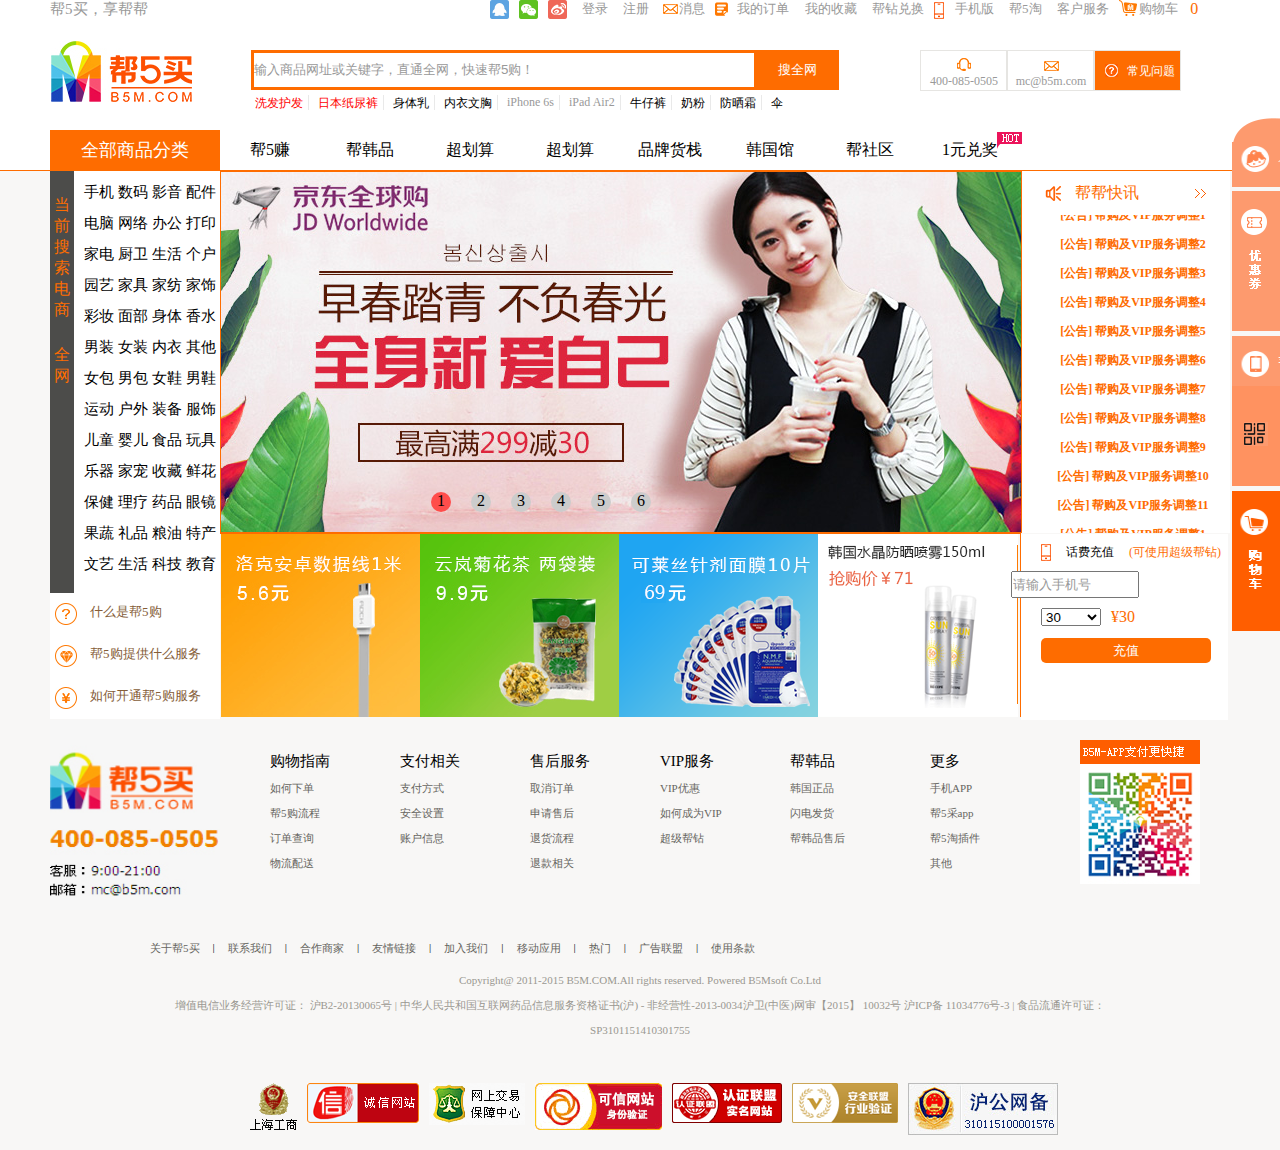
<file: index.html>
<!DOCTYPE html>
<html lang="en">
<head>
	<meta charset="UTF-8">
	<title>帮5买</title>
	<link rel="stylesheet" href="style.css">
</head>
<body>
	<div class="nav">
		<div class="top">			
			<div class="top1">
				<span class="span1">帮5买，享帮帮</span>
				<div class="topright">
					<a class="topqq" style="background:url(img/common_min.png) 0 -31px;" href="#"></a>
					<a class="topwechat" style="background:url(img/common_min.png)  0 -53px;"  href="#"></a>
					<a class="topweibo" style="background:url(img/common_min.png)  0 -75px;" href="#"></a>
					<a class="topa" href="">登录</a>
					<a class="topa" href="">注册</a>
					<a class="topmassage" style="background:url(img/common_min.png)  0 -113px no-repeat;" href="#">消息</a>
					<a class="topdingdan" style="height: 19px; width: 55px; background:url(img/dingdan.jpg)  0 2px no-repeat;" href="#">我的订单</a>
					<a class="topa" href="">我的收藏</a>
					<a class="topa" href="">帮钻兑换</a>
					<a href="" class="topdingdan"  style="height: 19px; width: 40px; background:url(img/phone.png) 0 2px no-repeat;">手机版</a>
					<a class="topa" href="">帮5淘</a>
					<a class="topa" href="">客户服务</a>
					<a href="" class="topdingdan"  style="height: 19px; width: 40px; background:url(img/gouwuche.jpg) no-repeat;margin-right:-20px;">购物车</a>
					<p style=" color:#fe6c00; ">0</p>
				</div>
			</div>
				<div class="top2">
					<div class="top21" >
						<img src="img/logo_03.jpg" alt="">
					</div>
					
					<div class="top22">
						<input type="text" name="your want" value="输入商品网址或关键字，直通全网，快速帮5购！" class="b1">
			    		<input type="submit" name="sub" value="搜全网" class="b2">	
			    		<a class="topzi1" href="">洗发护发</a>
			    		<p class="shuxian" style="background:url(img/shuxian.jpg) no-repeat;"></p>
			    		<a class="topzi1" href="">日本纸尿裤</a>
			    		<p class="shuxian" style="background:url(img/shuxian.jpg) no-repeat;"></p>
			    		<a class="topzi2" href="">身体乳</a>
			    		<p class="shuxian" style="background:url(img/shuxian.jpg) no-repeat;"></p>
			    		<a class="topzi2" href="">内衣文胸</a>
			    		<p class="shuxian" style="background:url(img/shuxian.jpg) no-repeat;"></p>
			    		<a class="topzi3" href="">iPhone 6s</a>
			    		<p class="shuxian" style="background:url(img/shuxian.jpg) no-repeat;"></p>
			    		<a class="topzi3" href="">iPad Air2</a>
			    		<p class="shuxian" style="background:url(img/shuxian.jpg) no-repeat;"></p>
			    		<a class="topzi2" href="">牛仔裤</a>
			    		<p class="shuxian" style="background:url(img/shuxian.jpg) no-repeat;"></p>
			    		<a class="topzi2" href="">奶粉</a>
			    		<p class="shuxian" style="background:url(img/shuxian.jpg) no-repeat;"></p>
			    		<a class="topzi2" href="">防晒霜</a>
			    		<p class="shuxian" style="background:url(img/shuxian.jpg) no-repeat;"></p>
			    		<a class="topzi2" href="">伞</a>		    		
					</div>
					<div onclick="" class="top23">
						<a class="top23tu" style="background:url(img/common_min.png) 0 -97px  no-repeat;" href=""></a>
						<a class="top23zi" href="">400-085-0505</a>
					</div>
					<div class="top24">
						<a class="top23tu" style="background:url(img/common_min.png) 0 -113px  no-repeat;" href=""></a>
						<a class="top23zi" href="">mc@b5m.com</a>
					</div>
					<div class="top25">
						<a class="top23tu2" style="background:url(img/wenhao.jpg)  no-repeat;"  href=""></a>
						<a class="top23zi2" href="">常见问题</a>	
					</div>
				</div>
			</div>

		<div class="titlebox">
			<div class="title">
				<ul>
					<li><span class="title1">全部商品分类</span></li>
					<li><span class="title2">帮5赚</span></li>
					<li><span class="title2">帮韩品</span></li>
					<li><span class="title2">超划算</span></li>
					<li><span class="title2">超划算</span></li>
					<li><span class="title2">品牌货栈</span></li>
					<li><span class="title2">韩国馆</span></li>
					<li><span class="title2">帮社区</span></li>
					<li><span class="title2">1元兑奖</span><img style="margin-top: 0px;margin-left:-128px;position: absolute;" src="img/hot.gif" alt=""></li>
				</ul>
			</div>
		</div>
		<div style="width:100%; height:1px;background-color:#fe6c00;float: left;"></div>
		<div class="bodycolor">
			<div class="body">
				<div class="shangpin">
					<div class="shangpin1">
						<div class="shangpin11">
							<p class="zi1">当前搜索电商</p>
							<p class="zi1">全网</p>
						</div>					
					</div>
					<div class="shangpin2">
						<p class="zi2">手机 数码 影音 配件</p>
						<p class="zi2">电脑 网络 办公 打印</p>
						<p class="zi2">家电 厨卫 生活 个户</p>
						<p class="zi2">园艺 家具 家纺 家饰</p>
						<p class="zi2">彩妆 面部 身体 香水</p>
						<p class="zi2">男装 女装 内衣 其他</p>
						<p class="zi2">女包 男包 女鞋 男鞋</p>
						<p class="zi2">运动 户外 装备 服饰</p>
						<p class="zi2">儿童 婴儿 食品 玩具</p>
						<p class="zi2">乐器 家宠 收藏 鲜花</p>
						<p class="zi2">保健 理疗 药品 眼镜</p>
						<p class="zi2">果蔬 礼品 粮油 特产</p>
						<p class="zi2">文艺 生活 科技 教育</p>
					</div>
				</div>
				<div class="box" id="box">
					<div class="slider" id="slider">
					<div class="slide"><img src="img/bann6.png" alt=""></div>
					<div class="slide"><img src="img/bann1.jpeg" alt=""></div>
					<div class="slide"><img src="img/bann2.jpeg" alt=""></div>
					<div class="slide"><img src="img/bann3.jpeg" alt=""></div>
					<div class="slide"><img src="img/bann4.jpeg" alt=""></div>
					<div class="slide"><img src="img/bann5.jpeg" alt=""></div>
					<div class="slide"><img src="img/bann6.png" alt=""></div>
					<div class="slide"><img src="img/bann1.jpeg" alt=""></div>
					</div>
					<span id="left"><
					</span>		
					<span id="right">></span>
					<ul class="nav1" id="nav1">
						<li class="active">1</li>
						<li>2</li>
						<li>3</li>
						<li>4</li>
						<li>5</li>
						<li>6</li>
					</ul>
				</div>
				<div class= "body21">
					<img class="body21img1" src="img/ico-notice.png" alt="">
					<span class="body21zi">帮帮快讯</span>
					<img class="body21img2" src="img/jiantou.jpg" alt="">
				</div>
				<div class="body2" id= 'body2'>
						<ul id="slide">
  							<li><a href="">[公告] 帮购及VIP服务调整1</a></li>
  							<li><a href="">[公告] 帮购及VIP服务调整2</a></li>
  							<li><a href="">[公告] 帮购及VIP服务调整3</a></li>
  							<li><a href="">[公告] 帮购及VIP服务调整4</a></li>
  							<li><a href="">[公告] 帮购及VIP服务调整5</a></li>
  							<li><a href="">[公告] 帮购及VIP服务调整6</a></li>
  							<li><a href="">[公告] 帮购及VIP服务调整7</a></li>
  							<li><a href="">[公告] 帮购及VIP服务调整8</a></li>
  							<li><a href="">[公告] 帮购及VIP服务调整9</a></li>
  							<li><a href="">[公告] 帮购及VIP服务调整10</a></li>
  							<li><a href="">[公告] 帮购及VIP服务调整11</a></li>
  						</ul>
				</div>
				<div class="body3">
					<div class="body31">
						<img class="body32" src="img/dd_03.jpg" alt="">
						<span class="body31zi">什么是帮5购</span>
					</div>
					<div class="body31">
						<img class="body32"  src="img/dd_06.jpg" alt="">
						<span class="body31zi">帮5购提供什么服务</span>
					</div>
					<div class="body31">
						<img class="body32"  src="img/dd_08.jpg" alt="">
						<span class="body31zi">如何开通帮5购服务</span>
					</div>
				</div>
				<div class="body4">
					<a href=""><img style="margin-left:-6px;margin-right: -5px;" src="img/1(1).jpg" alt=""></a>
					<a href=""><img style="margin-right: -5px;" src="img/2.jpg" alt=""></a>
					<a href=""><img style="margin-right: -5px;" src="img/3(1).png" alt=""></a>
					<a href="index2.html"><img style="margin-right: -5px;" src="img/qqq.png" alt=""></a>
				</div>
				<div class="body5">
					<img class="body51" src="img/phone.png" alt="">
					<span class="body5zi">话费充值</span>
					<span class="body5zi" style= "color: #fe6c00;">(可使用超级帮钻)</span>
					<input type="text" value="请输入手机号" class="ipt1">
					
					<div class="body52">
						<select id="money" class="set">
							<option>10</option>
							<option selected>30</option>
							<option>50</option>
							<option>100</option>
						</select>
						<span class="mon" id="mon">¥30</span>
					</div>
					<input type="submit" class="chongzhi" value="充值">
				</div>
				<div class="dibuleft">
  					<img src="img/loginB.jpg" alt="" class="logoin">
  				</div>
  				<div class="liebiao">
  					<ul class="w1">
  						<li class="li1"><a href="">购物指南</a></li>
  						<li class="li2"><a href="">如何下单</a></li>
  						<li class="li2"><a href="">帮5购流程</a></li>
  						<li class="li2"><a href="">订单查询</a></li>
  						<li class="li2"><a href="">物流配送</a></li>
					</ul>
					<ul class="w2">
						<li class="li1"><a href="">支付相关</a></li>
						<li class="li2"><a href="">支付方式</a></li>
						<li class="li2"><a href="">安全设置</a></li>
						<li class="li2"><a href="">账户信息</a></li>
					</ul>
					<ul class="w2">
						<li class="li1"><a href="">售后服务</a></li>
						<li class="li2"><a href="">取消订单</a></li>
						<li class="li2"><a href="">申请售后</a></li>
						<li class="li2"><a href="">退货流程</a></li>
						<li class="li2"><a href="">退款相关</a></li>
					</ul>
					<ul class="w2">
						<li class="li1"><a href="">VIP服务</a></li>
						<li class="li2"><a href="">VIP优惠</a></li>
						<li class="li2"><a href="">如何成为VIP</a></li>
						<li class="li2"><a href="">超级帮钻</a></li>
					</ul>
					<ul class="w2">
						<li class="li1"><a href="">帮韩品</a></li>
						<li class="li2"><a href="">韩国正品</a></li>
						<li class="li2"><a href="">闪电发货</a></li>
						<li class="li2"><a href="">帮韩品售后</a></li>
					</ul>
					<ul class="w3">
						<li class="li1"><a href="">更多</a></li>
						<li class="li2"><a href="">手机APP</a></li>
						<li class="li2"><a href="">帮5采app</a></li>
						<li class="li2"><a href="">帮5淘插件</a></li>
						<li class="li2"><a href="">其他</a></li>
					</ul>
  				</div>
  				<div class="erweima">
  					<img src="img/erweima.jpg" alt="">
  				</div>
  			</div>
  		</div>
  		<div class="weibu">
  			<div class="weibu1">
  				<ul>
  					<li class="wei1"><a href="">关于帮5买</a></li>
  					<li class="wei3">|</li>
  					<li class="wei2"><a href="">联系我们</a></li>
  					<li class="wei3">|</li>
  					<li class="wei2"><a href="">合作商家</a></li>
  					<li class="wei3">|</li>
  					<li class="wei2"><a href="">友情链接</a></li>
  					<li class="wei3">|</li>
  					<li class="wei2"><a href="">加入我们</a></li>
  					<li class="wei3">|</li>
  					<li class="wei2"><a href="">移动应用</a></li>
  					<li class="wei3">|</li>
  					<li class="wei2"><a href="">热门</a></li>
  					<li class="wei3">|</li>
  					<li class="wei2"><a href="">广告联盟</a></li>
  					<li class="wei3">|</li>
  					<li class="wei2"><a href="">使用条款</a></li>
  				</ul>
  			</div>
  			<div class="weibu2">
  				<ul class="weibu2zi">
  					<li>Copyright@ 2011-2015 B5M.COM.All rights reserved. Powered B5Msoft Co.Ltd</li>
					<li>增值电信业务经营许可证： 沪B2-20130065号 | 中华人民共和国互联网药品信息服务资格证书(沪) - 非经营性-2013-0034沪卫(中医)网审【2015】 10032号 沪ICP备 11034776号-3 | 食品流通许可证：</li>
					<li>SP3101151410301755</li>
  				</ul>
  			</div>
  			<div class="weibu3">
  				<img src="img/bo1.gif" alt="" class="weibu31">
  				<img src="img/bo2.png" alt="" class="weibu32">
  				<img src="img/bo3.gif" alt="" class="weibu32">
  				<img src="img/bo4.png" alt="" class="weibu32">
  				<img src="img/bo5.png" alt="" class="weibu32">
  				<img src="img/bo6.png" alt="" class="weibu32">
  				<img src="img/bo7.png" alt="" class="weibu32">
  			</div>
  		</div>
		<div class="slide1" id="slide1">
	    	<img src="img/consult-s.png" class="slide11">
	        <img src="img/xiaobang.png" class="slide12">
	    </div>
	    <div class="slide2" id="slide2">
	        <img src="img/youhui.png" class="slide23">
	        <div class="slide21">
	       		<p class="slide211">未登录</p>
	        	<input type="submit" value="登录" class= "slide212">
	      	</div>
	    </div>
	    <div class="slide3" id="slide3">
	      	<img src="img/app.png" class="slide3t1">
	     	<div class="slide31">
	      		<img src="img/serwei.png" id="slide31p1">
	   		</div>
	    </div>
	    <div class="slide4" id="slide4">
	     	<img src="img/cart.png">
	    </div>
	</div>
</body>
<script src="bighomework.js"></script>
</html>
</file>
<file: style.css>
/*
* @Author: 17334
* @Date:   2018-12-16 15:15:04
* @Last Modified by:   17334
* @Last Modified time: 2019-01-05 12:50:58
*/
*{
	padding: 0;
	margin: 0;
}
ul,li{
	list-style: none;
}
.nav{
	width: 100%;
	margin:0 auto;   
	padding:0 ;
    text-align:center;
}
.top{
	width:100%;
	height: 130px;
	margin:0 auto;
	background-color: white;
	position: relative;
	z-index: 99;   
}
.span1{
	font-size: 15px;
	float: left;
	color: #999;
}
.top1{
	margin:0 auto;  
	padding:0 ;
	width:1180px;
	height: 20px;
	background-color: white;
	text-align:center;
}
.topright{
	float: right;
	width: 740px;
	height: 20px;
	background-color: white;
}
.topqq{
	width: 19px;
	height: 19px;
	background-color: yellow;
	float: left;
}
.topwechat{
	margin-left: 10px;
	width: 19px;
	height: 19px;
	background-color: green;
	float: left;
}
.topweibo{
	margin-left: 10px;
	width: 19px;
	height: 19px;
	background-color: green;
	float: left;
}
.topa{
	margin-left:15px;
	color: #999;
	text-decoration: none;
	float: left;
	font-size: 13px;
}
.topmassage{
	margin-left: 10px;
	padding-left: 20px;
	float: left;
	color: #999;
	text-decoration: none;
	font-size: 13px;
}
.topdingdan{
	margin-left: 10px;
	padding-left: 20px;
	float: left;
	color: #999;
	text-decoration: none;
	font-size: 13px;
}
.top2{
	padding:0 ;
	margin: 0 auto;
	width: 1180px;
	height: 110px;
	background-color:white;
	text-align: center;

}
.top21{
	width: 142px;
	height: 62px;
	padding-top:20px;
	margin-left: 0px; 
	position: absolute;
	float: left;
}
.top22{
	padding-top: 30px;
	padding-left: 200px;
	float: left;
	width: 590px;
	height: 75px;
}

.b1{
	border-color: #fe6c00;
    width: 500px;
    height: 34px;
    border-style: solid;
    border-width: 3px;
    color: #999;
    padding-left: -400px;
}
.b2{
	background-color: #fe6c00;
	width: 83px;
	height: 40px;
	margin-left: -5px;
	border-width: 0px;
	color: white;
}

.top23{
	width: 85px;
    height: 39px;
    border: 1px solid #e6e5e2;
    float: left;
    margin-left: 80px;
    margin-top: 30px;
}
.top23tu{
	width: 19px;
	height: 19px;
	margin-top: 6px;
	margin-left: 32px;
	margin-bottom: -5px;
	float: left;
}
.top23zi{
	color: #999;
	font-size: 12px;
	text-decoration: none;
	white-space:nowrap;
	margin-left: 1px;
}
.top24{
	width: 85px;
    height: 39px;
    border: 1px solid #e6e5e2;
    float: left;
    margin-top: 30px;
}
.top25{
	width: 85px;
    height: 39px;
    border: 1px solid #e6e5e2;
    float: left;
    margin-top: 30px;
    background-color: #fe6c00;
}
.top23tu2{
	width: 19px;
	height: 19px;
	margin-left: 10px;
	margin-top: 13px;
	float: left;
}
.top23zi2{
	padding-top: 12px;
	font-size: 12px;
	color: white;
	text-decoration: none;
	position: absolute;
	white-space:nowrap;
	margin-left: -25px;
}
.topzi1{
	text-decoration: none;
	font-size: 12px;
	color: red;
	padding-left: 5px;
	padding-right: 5px;
	padding-top: 5px;
	float: left;

}
.topzi2{
	text-decoration: none;
	font-size: 12px;
	color: black;
	padding-left: 5px;
	padding-right: 5px;
	padding-top: 5px;
	float: left;
}
.topzi3{
	text-decoration: none;
	font-size: 12px;
	color: #999;
	padding-left: 5px;
	padding-right: 5px;
	padding-top: 5px;
	float: left;
}
.shuxian{
	width: 5px;
    height: 15px;
    margin-top: 5px;
    float: left;
}
.titlebox{
	width: 100%;
	height: 40px;
	background-color: white;
}
.title{
	margin:0 auto;  
	padding:0 ;
	width:1180px;
	height: 40px;
	text-align: center;
}
.title1{
	height: 40px;
	width: 170px;
	background-color: #fe6c00;
	float: left;
	text-align: center;
	line-height: 40px;
	color: white;
	font-size: 18px;
	/* position: absolute; */
}
.title2{
	height: 40px;
	width: 100px;
	background-color: white;
	float: left;
	text-align: center;
	line-height: 40px;
	color: black;
	font-size: 16px;
	/* position: absolute; */
}
.bodycolor{
	/* margin-top: -100px; */
	width:100%;
	height: 730px;
	background-color: #f8f7f6;
	text-align:center;
}
.body{
	margin:0 auto;   
	padding:0 ;
	width:1180px;
	height: 730px;
	background-color: #f8f7f6;
	text-align:center;
}
.shangpin{
	height: 422px;
	width: 170px;
	background-color: red;
	margin-left: 85px;
	float: left;
	margin:0 auto;   
}
.shangpin1{
	height: 422px;
	width: 24px;
	background-color: #4c4c4a;
	float: left;
   
}
.zi1{
	 word-wrap:break-word;
    word-break:break-all;
    overflow: hidden;
	margin-top: 24px;
	margin-left: 0px;
	color:#fe6c00;
}
.shangpin11{	
	height: 200px;
	width: 24px;
	float: left;  
}
.shangpin2{	
	height: 422px;
	width: 146px;
	background-color:white;
	float: left;
   
}
.zi2{
	margin-top: 12px;
	margin-bottom: 4px;
	font-size: 15px;
	margin-left: 6px;
}
.box{
	width: 800px;
	height: 360px;
	border: 1px solid #fe6c00;
	/* margin: 100px auto; */
	position: relative;
	overflow: hidden;
}
.slider{
	width: 6400px;
	position: absolute;
	left: -800px;
}
.slide{
	width: 800px;
	overflow: hidden;
	float: left;
}
.box>span{
	display: block;
	width: 30px;
	height: 50px;
	text-align: center;
	cursor: pointer;
	color: #fff;
	top: 175px;
	line-height: 50px;
	background:#fe6c00;
	font-size: 30px;
	position: absolute;
	opacity: 0;
}
#left{
	left: 30px;
}
#right{
	right: 30px;
}
.nav1{
	position: absolute;
	left: 200px;
	bottom: 20px;
}
.nav1>li{
	float: left;
	width: 20px;
	height: 20px;
	background: #ccc;
	cursor: pointer;
	margin: 0 10px;
	border-radius: 50%;
}
.nav1 .active{
	background: #ff4d4b;
}

.body2{
	height: 318px;
	width: 210px;
	margin-top: 0px;
	margin-left: 970px;
	background-color: white;
	overflow: hidden;
}
.body21{
	margin-top: -362px;
	margin-left: 970px;
	height: 44px;
	width: 210px;
	background-color: white;
}
.body21img1{
	position: absolute;
	margin-top: 15px;
	margin-left: -80px;
}
.body21zi{
	position: absolute;
	margin-top: 12px;
	margin-left: -50px;
	color: #fe6c00;
}
.body21img2{
	position: absolute;
	margin-top: 18px;
	margin-left: 70px;
}
.body3{
	width: 170px;
	height: 126px;
	margin-top: 60px;
	margin-left: -170px;
	float: left;
}
.body31{
	width: 170px;
	height: 42px;
	background-color: white;
	float: left;
}
.body31zi{
	margin-top: 10px;
	margin-left: -45px; 
	position: absolute;
	font-size: 13px;
	color: #855d38;
}
.body32{
	margin-top: 10px;
	margin-left: -80px;
	position: absolute;
}
.body4{
	width: 800px;
	height: 183px;
	border-top: 1px solid #fe6c00;
	border-right: 1px solid #fe6c00;
	float: left;
}

.body5{
	margin-top: 1px;
	width: 207px;
	height: 186px;
	background-color: white;
	float: left;
}
.body51{
	margin-left:20px;
	margin-top: 10px;
	float: left;
}
.body5zi{
	margin-left:15px;
	margin-top: 10px;
	font-size: 12px;
	float: left;
}
.body52{
	width: 210px;
	height: 20px;
	float: left; 
	margin-top: 10px;
}

.ipt1{
	width: 124px;
	height: 23px;
	float: left;
	margin-left:-10px;
	margin-top: 10px;
	color: #999;
}
.set{
	width: 60px;
	height: 18px;
	float: left;
	margin-left:20px;
	
}
.mon{
	float: left;
	margin-left: 10px;
	color: #fe6c00;
}
.chongzhi{
	width: 170px;
	height: 25px;
	border-radius: 5px;
	background-color: #fe6c00;
	float: left;
	margin-left:20px;
	margin-top: 10px;
	border-width: 0px;
	color: white;
}


.dibu{
	width: 1180px;
	height: 210px;
	margin:0 auto;
	margin-top: 200px;
	border-bottom: solid 1px #ebeae8;  
}
.dibuleft{
	width: 170px;
	height: 190px;
	margin-top: 10px;
	float: left;
}
.logoin{
	width: 170px;
	height: 190px;
	margin-top: -10px;
}
.liebiao{
	width: 800px;
	height: 180px;
	float: left;
}
.w1{
	width: 80px;
	height: 150px;
	float: left;
	margin-left: 50px;
	margin-right: 0px;
	margin-top: 32px;
}
.w2{
	width: 80px;
	height: 150px;
	margin-top: 32px;
	margin-left: 50px;
	margin-right: 0px;
	float: left;
}
.w3{
	width: 60px;
	height: 150px;
	margin-top: 32px;
	margin-left: 60px;
	float: left;
}
.li1 a{
	font-size: 15px;
	float: left;
	color: black;
	text-decoration: none;
}
.li2 a{
	font-size: 11px;
	color: #666560;
	margin-top: 10px;
	float: left;
	text-decoration: none;
}
.erweima{
	margin-left: 1030px;
	margin-top: -180px;
	float: left;
}
.weibu{
	width: 100%;
	height: 250px;
	margin: 0 auto;
	background-color: #f8f7f6;
}
.wei1{
	margin-top: 18px;
	margin-left: 100px;
	float: left;
}
.wei2{
	margin-left: 13px;
	margin-top: 18px;
	float: left;
}
.wei1 a{
	text-decoration: none;
	font-size: 11px;
	color: #666560;
}
.wei2 a{
	text-decoration: none;
	font-size: 11px;
	color: #666560;
}
.wei3{
	margin-left: 13px;
	margin-top: 21px;
	font-size: 11px;
	float: left;
}
.weibu1{
	margin-top: 0px;
	margin: 0 auto;
	width: 1180px;
	height: 38px;
}
.weibu2{
	width: 1180px;
	margin: 0 auto;
	margin-top: 30px;
	text-align: center;
}
.weibu2zi{
	list-style: none;
	/* margin-top: 30px; */
	line-height: 25px;
}
.weibu2zi li{
	font-size: 11px;
	color: #9a9791;
	text-align: center;
}
.weibu3{
	width: 1180px;
	height: 100px;
	margin: 0 auto;
}
.weibu31{
	margin-left: 200px;
	margin-top: 40px;
	float: left;
}
.weibu32{
	margin-top: 40px;
	margin-left: 10px;
	float: left;
}




#slide{
	margin-left: 16px;
	list-style: none;
	line-height: 28px;

}
#slide li a{
	color: #fe6c00;
	text-align: center;
	font-size:12px;
	font-weight:bold;
	text-decoration: none;
}







.slide1{
	width: 130px;
	height: 105px;
	/* float: left; */
	top: 82px;
	right: -82px;
	position: fixed;
	z-index: 999;
}
.slide1>img{
	/* float: left; */
}
.slide11{
	width: 130px;
	height: 60px;
}
.slide12{
	margin-top: -4px;
	width: 130px;
	height: 45px;
}
.slide2{
	width: 130px;
	height: 140px;
	/* float: left; */
	/* float: right; */
	top: 191px;
	right: -82px;
	position: fixed;
}
/* .slide2>img{
	float: left;
} */
.slide23{
	width: 60px;
	height: 140px;
	float: left;
}
.slide21{
	width: 70px;
	height: 140px;
	float: left;
	background-color: #ff9260;
}
.slide211{
	margin-left: 10px;
	margin-top: 20px;
}
.slide212{
	width: 40px;
	height: 20px;
	/* float: left; */
	text-align: center;
	font-size: 13px;
	color: white;
	background-color: #ff9260;
	border: 1px solid white;
	border-radius: 2px;
	margin-left: 10px;
	margin-top: 20px;
}
.slide3{
	width: 130px;
	height: 150px;
	float: left;
	top: 336px;
	right: -82px;
	position: fixed;
}
.slide3>img{
	float: left;
}
.slide3t1{
	width:130px;
	height:50px;
}
.slide31{
	width: 130px;
	height: 100px;
	float: left;
	background-color: #ff9260;
}
.slide31>img{
	width: 25px
	height: 25px;
	float: left;
	margin-top: 36px;
	margin-left: 12px;
}
.slide4{
	width: 130px;
	height: 140px;
	top: 491px;
	right: -82px;
	position: fixed;
}
.slide4>img{
	width: 130px;
	height: 140px;
	float: left;
}
</file>
